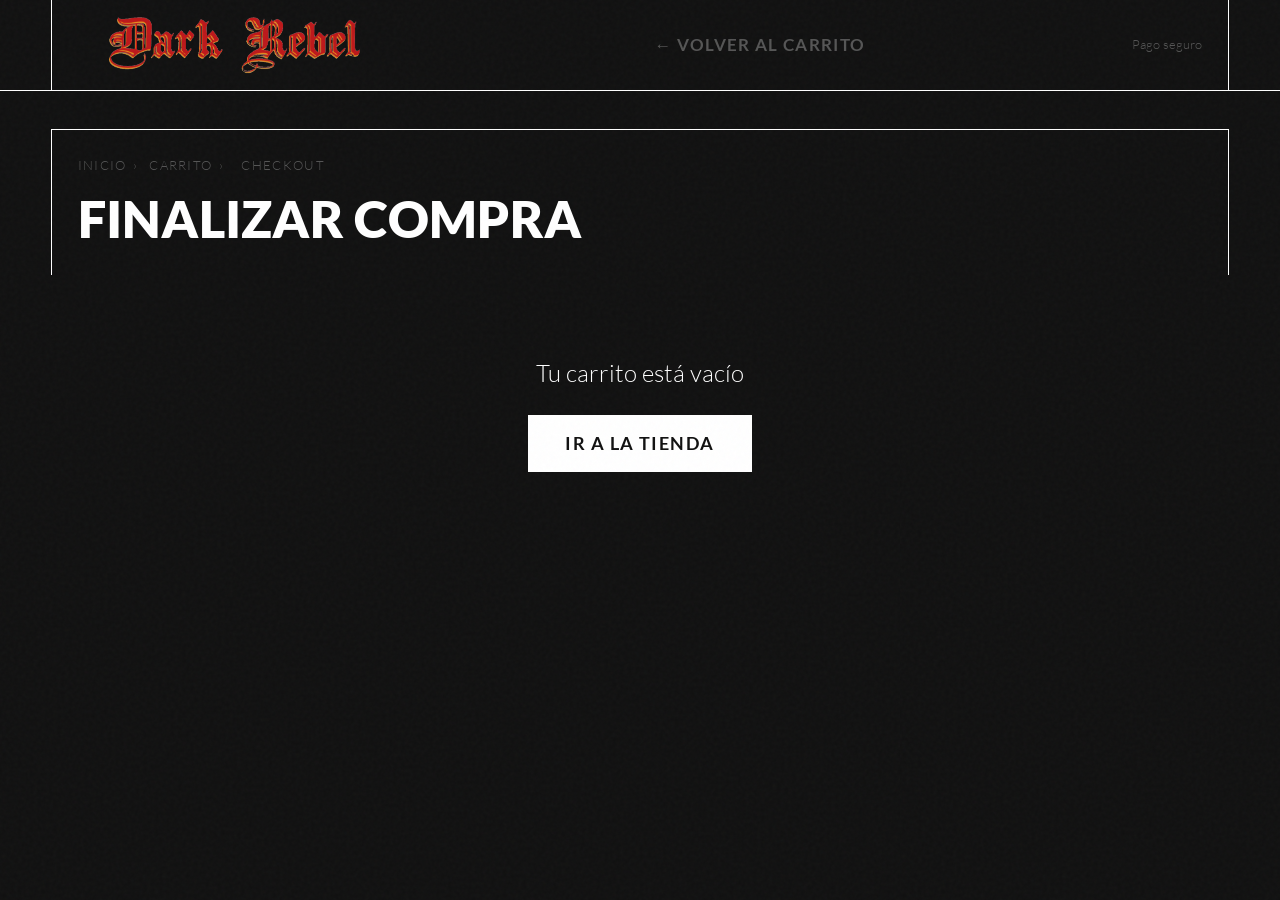
<file: pages/checkout.html>
<!DOCTYPE html>
<html lang="es">
<head>
  <meta charset="UTF-8">
  <meta name="viewport" content="width=device-width, initial-scale=1.0">
  <title>Checkout — Dark Rebel</title>
  <link rel="stylesheet" href="/assets/css/ahara.css">
  <link rel="icon" href="/assets/favicon.svg" type="image/svg+xml">
  <!-- Stripe JS -->
  <script src="https://js.stripe.com/v3/"></script>
</head>
<body>

<header class="site-header">
  <div class="header-inner">
    <div class="site-title"><a href="/"><img src="/assets/logo.svg" alt="Dark Rebel" style="height:72px;width:auto;display:block;"></a></div>
    <nav class="main-nav" style="font-size:13px;color:var(--gray)">
      <ul>
        <li><a href="/pages/cart.html" style="color:var(--gray)">← Volver al carrito</a></li>
      </ul>
    </nav>
    <div class="header-actions">
      <span style="font-size:13px;color:var(--gray)"><i data-lucide="lock" style="width:13px;height:13px;vertical-align:middle;margin-right:4px"></i> Pago seguro</span>
    </div>
  </div>
</header>

<div class="page-header">
  <div class="page-header-inner">
    <div class="breadcrumb">
      <a href="/">Inicio</a><span>›</span>
      <a href="/pages/cart.html">Carrito</a><span>›</span>
      <span>Checkout</span>
    </div>
    <h1 class="page-title">Finalizar Compra</h1>
  </div>
</div>

<div style="padding:0 4vw 6vw;">
  <div id="checkout-empty" style="display:none;text-align:center;padding:5rem 2rem">
    <p style="font-size:24px;margin-bottom:1.5rem">Tu carrito está vacío</p>
    <a href="/pages/shop.html" class="btn btn-white btn-lg">Ir a la tienda</a>
  </div>

  <div id="checkout-main" class="checkout-grid">
    <!-- FORM -->
    <div class="checkout-form-col">

      <!-- Contacto -->
      <div style="margin-bottom:2.5rem">
        <h2 class="form-section-title">Información de contacto</h2>
        <div class="form-row">
          <label for="email">Email *</label>
          <input type="email" id="email" placeholder="tu@email.com" required>
        </div>
        <div class="form-row">
          <label for="phone">Teléfono *</label>
          <input type="tel" id="phone" placeholder="+52 3340079524" required>
        </div>
      </div>

      <!-- Envío -->
      <div style="margin-bottom:2.5rem">
        <h2 class="form-section-title">Dirección de envío</h2>
        <div class="form-cols">
          <div class="form-row">
            <label for="first-name">Nombre *</label>
            <input type="text" id="first-name" placeholder="Juan" required>
          </div>
          <div class="form-row">
            <label for="last-name">Apellidos *</label>
            <input type="text" id="last-name" placeholder="García" required>
          </div>
        </div>
        <div class="form-row">
          <label for="address">Dirección *</label>
          <input type="text" id="address" placeholder="Calle Ejemplo, 123" required>
        </div>
        <div class="form-row">
          <label for="address2">Apartamento, suite, etc. (opcional)</label>
          <input type="text" id="address2" placeholder="Piso 2, Puerta A">
        </div>
        <div class="form-cols">
          <div class="form-row">
            <label for="city">Ciudad *</label>
            <input type="text" id="city" placeholder="Guadalajara" required>
          </div>
          <div class="form-row">
            <label for="postal">Código postal *</label>
            <input type="text" id="postal" placeholder="28001" required>
          </div>
        </div>
        <div class="form-row">
          <label for="country">País *</label>
          <select id="country">
            <option value="ES">España</option>
            <option value="MX" selected>México</option>
            <option value="AR">Argentina</option>
            <option value="CO">Colombia</option>
            <option value="CL">Chile</option>
            <option value="PE">Perú</option>
            <option value="US">Estados Unidos</option>
            <option value="FR">Francia</option>
            <option value="DE">Alemania</option>
          </select>
        </div>
      </div>

      <!-- Pago -->
      <div>
        <h2 class="form-section-title">Pago</h2>
        <p style="font-size:13px;color:var(--gray);margin-bottom:1rem">
          Todos los datos de tarjeta son procesados de forma segura por Stripe.
          Dark Rebel nunca almacena tu información de pago.
        </p>
        <div id="stripe-card-element"></div>
        <div id="payment-message"></div>
        <button id="pay-btn" class="btn btn-white btn-full btn-lg" onclick="handlePayment()" 
          style="font-size:18px;padding:1.1rem">
          <span id="pay-btn-text">Pagar <span id="pay-amount"></span></span>
          <span id="pay-spinner" style="display:none">
            <span class="loading-spinner" style="width:20px;height:20px;border-width:2px;margin:0"></span>
          </span>
        </button>
        <p style="font-size:12px;color:var(--gray);text-align:center;margin-top:1rem">
          Al confirmar aceptas nuestros <a href="#">Términos y condiciones</a> y <a href="#">Política de privacidad</a>
        </p>
      </div>
    </div>

    <!-- RESUMEN -->
    <div class="checkout-summary-col">
      <h3 style="font-size:16px;font-weight:900;text-transform:uppercase;letter-spacing:.08em;margin-bottom:1.5rem;padding-bottom:.8rem;border-bottom:1px solid var(--border-solid)">
        Tu pedido
      </h3>
      <div id="order-items"></div>
      <div style="margin-top:1rem">
        <div class="cart-summary-row">
          <span style="font-size:14px">Subtotal</span>
          <span id="order-subtotal" style="font-size:14px">—</span>
        </div>
        <div class="cart-summary-row">
          <span style="font-size:14px">Envío</span>
          <span id="order-shipping" style="font-size:14px">—</span>
        </div>
        <div class="cart-summary-row cart-summary-total" style="margin-top:.5rem;padding-top:1rem;border-top:1px solid var(--border-solid);border-bottom:none">
          <span>Total</span>
          <span id="order-total">—</span>
        </div>
      </div>

      <!-- Códigos promo -->
      <div style="margin-top:1.5rem;border-top:1px solid var(--border);padding-top:1.5rem">
        <label style="font-size:12px;font-weight:700;text-transform:uppercase;letter-spacing:.1em;display:block;margin-bottom:.5rem">Código de descuento</label>
        <div style="display:flex;gap:0">
          <input type="text" id="promo-input" placeholder="DARKREBEL10" style="border-right:none">
          <button class="btn btn-outline" onclick="applyPromo()" style="flex-shrink:0;white-space:nowrap;border-radius:0">Aplicar</button>
        </div>
        <div id="promo-msg" style="font-size:13px;margin-top:.5rem"></div>
      </div>
    </div>
  </div>
</div>

<script src="/assets/js/shop.js"></script>
<script>
  // ============================================================
  // STRIPE SETUP
  // Tu clave pública de Stripe (reemplazar con la real)
  // ============================================================
  const STRIPE_PK = 'pk_test_REPLACE_WITH_YOUR_STRIPE_PUBLIC_KEY';
  let stripe, cardElement, clientSecret;
  let discount = 0;

  const PROMO_CODES = {
    'DARKREBEL10': 0.10,
    'BIENVENIDO': 0.15,
    'VIP20': 0.20
  };

  function getTotal() {
    const subtotal = Cart.total();
    const shipping = subtotal >= 80 ? 0 : 4.99;
    const discountAmt = subtotal * discount;
    return { subtotal, shipping, discount: discountAmt, total: subtotal + shipping - discountAmt };
  }

  function renderSummary() {
    const items = Cart.get();
    if (items.length === 0) {
      document.getElementById('checkout-empty').style.display = 'block';
      document.getElementById('checkout-main').style.display = 'none';
      return;
    }

    document.getElementById('order-items').innerHTML = items.map(item => `
      <div class="order-item-row">
        <img class="order-item-img" src="${item.image}" alt="${item.name}">
        <div class="order-item-details">
          <div class="order-item-name">${item.name}</div>
          <div style="font-size:12px;color:var(--gray)">${item.variant || ''} × ${item.qty}</div>
        </div>
        <div class="order-item-price-col">${fmt(item.price * item.qty)}</div>
      </div>`).join('');

    const { subtotal, shipping, discount: disc, total } = getTotal();
    document.getElementById('order-subtotal').textContent = fmt(subtotal);
    document.getElementById('order-shipping').innerHTML = shipping === 0
      ? '<span style="color:#4CAF50">Gratis</span>' : fmt(shipping);
    document.getElementById('order-total').textContent = fmt(total);
    document.getElementById('pay-amount').textContent = fmt(total);
  }

  function applyPromo() {
    const code = document.getElementById('promo-input').value.trim().toUpperCase();
    const msg = document.getElementById('promo-msg');
    if (PROMO_CODES[code]) {
      discount = PROMO_CODES[code];
      msg.innerHTML = `<span style="color:#4CAF50">✓ Descuento del ${(discount*100).toFixed(0)}% aplicado</span>`;
      renderSummary();
    } else {
      msg.innerHTML = `<span style="color:#ff6b6b">Código no válido</span>`;
    }
  }

  // Init Stripe
  async function initStripe() {
    if (STRIPE_PK.includes('REPLACE')) {
      // Demo mode — show card element placeholder
      document.getElementById('stripe-card-element').innerHTML = `
        <div style="border:1px solid var(--border-solid);padding:1rem;font-size:14px;color:var(--gray)">
          💳 Elemento de tarjeta Stripe (configura tu clave en el Worker)
        </div>`;
      return;
    }

    stripe = Stripe(STRIPE_PK);
    const elements = stripe.elements({
      appearance: {
        theme: 'night',
        variables: {
          colorPrimary: '#ffffff',
          colorBackground: '#111111',
          colorText: '#ffffff',
          colorDanger: '#ff6b6b',
          fontFamily: 'Lato, sans-serif',
          borderRadius: '0px'
        }
      }
    });

    cardElement = elements.create('payment');
    cardElement.mount('#stripe-card-element');
  }

  async function handlePayment() {
    const btn = document.getElementById('pay-btn');
    const btnText = document.getElementById('pay-btn-text');
    const spinner = document.getElementById('pay-spinner');
    const msgEl = document.getElementById('payment-message');

    // Validate form
    const required = ['email','phone','first-name','last-name','address','city','postal'];
    for (const id of required) {
      if (!document.getElementById(id).value.trim()) {
        document.getElementById(id).focus();
        msgEl.textContent = 'Por favor completa todos los campos requeridos.';
        return;
      }
    }

    if (STRIPE_PK.includes('REPLACE')) {
      // Demo mode
      simulateOrder();
      return;
    }

    btnText.style.display = 'none';
    spinner.style.display = 'block';
    btn.disabled = true;
    msgEl.textContent = '';

    try {
      // 1. Create payment intent via Cloudflare Worker
      const { total } = getTotal();
      const piRes = await fetch('/api/create-payment-intent', {
        method: 'POST',
        headers: { 'Content-Type': 'application/json' },
        body: JSON.stringify({
          amount: Math.round(total * 100), // centimos
          currency: 'mxn',
          metadata: {
            items: JSON.stringify(Cart.get().map(i => `${i.name} x${i.qty}`)),
            customer: document.getElementById('email').value
          }
        })
      });
      const { clientSecret: cs, error: piError } = await piRes.json();
      if (piError) throw new Error(piError);

      // 2. Confirm payment
      const { error: confirmError } = await stripe.confirmPayment({
        clientSecret: cs,
        elements: stripe.elements({ clientSecret: cs }),
        confirmParams: {
          return_url: window.location.origin + '/pages/success.html',
          receipt_email: document.getElementById('email').value,
          shipping: {
            name: `${document.getElementById('first-name').value} ${document.getElementById('last-name').value}`,
            address: {
              line1: document.getElementById('address').value,
              line2: document.getElementById('address2').value,
              city: document.getElementById('city').value,
              postal_code: document.getElementById('postal').value,
              country: document.getElementById('country').value
            }
          }
        }
      });

      if (confirmError) throw new Error(confirmError.message);

    } catch (err) {
      msgEl.textContent = err.message || 'Error al procesar el pago. Por favor inténtalo de nuevo.';
      btnText.style.display = 'block';
      spinner.style.display = 'none';
      btn.disabled = false;
    }
  }

  function simulateOrder() {
    // Demo: simulate successful order
    const btn = document.getElementById('pay-btn');
    btn.textContent = 'Procesando...';
    btn.disabled = true;
    setTimeout(() => {
      Cart.clear();
      const orderId = 'DRK-' + Date.now().toString(36).toUpperCase();
      window.location = `/pages/success.html?order=${orderId}`;
    }, 1800);
  }

  renderSummary();
  initStripe();
  lucide.createIcons();
</script>
</body>
</html>
</file>
<file: assets/css/ahara.css>
/* ============================================
   AHARA SHOP — CSS Principal
   Diseño fiel al tema WordPress Ahara
   ============================================ */

/* Fuentes locales */
@font-face { font-family: 'Lato'; src: url('../fonts/Lato-Thin.woff2') format('woff2'); font-weight: 100 200; font-style: normal; }
@font-face { font-family: 'Lato'; src: url('../fonts/Lato-Light.woff2') format('woff2'); font-weight: 300; font-style: normal; }
@font-face { font-family: 'Lato'; src: url('../fonts/Lato-Regular.woff2') format('woff2'); font-weight: 400 500; font-style: normal; }
@font-face { font-family: 'Lato'; src: url('../fonts/Lato-Bold.woff2') format('woff2'); font-weight: 600 700; font-style: normal; }
@font-face { font-family: 'Lato'; src: url('../fonts/Lato-Black.woff2') format('woff2'); font-weight: 800 900; font-style: normal; }

/* ---- Variables (tokens del tema) ---- */
:root {
  --bg: #111111;
  --bg-mid: #1a1a1a;
  --bg-surface: #1e1e1e;
  --white: #ffffff;
  --gray-light: #eeeeee;
  --gray-mid: #dddddd;
  --gray: #555555;
  --gray-dark: #333333;
  --text: #ffffff;
  --link: #ffffff;
  --link-hover: #eeeeee;
  --border: rgba(255,255,255,0.25);
  --border-solid: #ffffff;
  --nav-bg: #111111;
  --nav-text: #ffffff;
  --nav-hover-bg: #ffffff;
  --nav-hover-text: #111111;
  --font: 'Lato', sans-serif;
  --radius: 0px;
  --transition: .22s ease;
  --max-w: 1400px;
  --header-h: 90px;
}

/* ---- Reset base ---- */
*, *::before, *::after { box-sizing: border-box; }
html { scroll-behavior: smooth; }
body {
  background-color: var(--bg);
  color: var(--text);
  font-family: var(--font);
  font-weight: 300;
  font-size: 19px;
  line-height: 1.5;
  margin: 0; padding: 0;
}
a { color: var(--link); text-decoration: none; transition: color var(--transition); }
a:hover { color: var(--link-hover); }
img { max-width: 100%; display: block; }
h1,h2,h3,h4,h5,h6 { font-family: var(--font); margin: 0 0 20px; line-height: 1.2; }
h1 { font-weight: 700; font-size: 60px; }
h2 { font-weight: 700; font-size: 32px; }
h3 { font-weight: 700; font-size: 25px; }
h4,h5,h6 { font-weight: 400; font-size: 20px; }
p { margin: 0 0 1.3em; }
ul { list-style: disc; margin: 0 0 1.3em; padding-left: 1.5em; }
button, input, select, textarea { font-family: var(--font); }
input, select, textarea {
  background: var(--bg);
  color: var(--text);
  border: 1px solid var(--border-solid);
  padding: .8rem 1rem;
  font-size: 16px;
  width: 100%;
  border-radius: var(--radius);
  outline: none;
  transition: background var(--transition), color var(--transition);
}
input:focus, textarea:focus, select:focus {
  background: #ffffff;
  color: #111111;
  border-color: #ffffff;
}

/* ---- Scrollbar ---- */
::-webkit-scrollbar { width: 12px; }
::-webkit-scrollbar-track { background: #ffffff; }
::-webkit-scrollbar-thumb { background: #111111; }
::-webkit-scrollbar-thumb:hover { background: #333333; }

/* ============================================
   TOPBAR
   ============================================ */
.topbar {
  background: var(--bg);
  color: var(--white);
  padding: .5vw 4vw;
  border-bottom: 1px solid var(--border-solid);
}
.topbar-inner {
  max-width: var(--max-w);
  margin: auto;
  display: flex;
  justify-content: space-between;
  align-items: center;
  padding: .4vw 2vw;
  border-left: 1px solid var(--border-solid);
  border-right: 1px solid var(--border-solid);
}
.topbar h5 {
  font-size: 14px;
  font-weight: 500;
  text-transform: uppercase;
  letter-spacing: .05em;
  margin: 0;
  line-height: 1.4;
}
.topbar a { color: var(--white); }
.topbar a:hover { color: var(--gray-mid); }

/* ============================================
   HEADER / NAV
   ============================================ */
.site-header {
  position: sticky;
  top: 0;
  z-index: 1000;
  background: var(--bg);
  padding: 0 4vw;
  border-bottom: 1px solid var(--border-solid);
  transition: background var(--transition), box-shadow var(--transition);
}
.site-header.scrolled {
  background: #0a0a0a;
  box-shadow: 0 2px 20px rgba(0,0,0,.6);
}
.header-inner {
  max-width: var(--max-w);
  margin: auto;
  display: flex;
  align-items: center;
  justify-content: space-between;
  padding: 0 2vw;
  border-left: 1px solid var(--border-solid);
  border-right: 1px solid var(--border-solid);
  min-height: var(--header-h);
  gap: 2vw;
}
.site-title {
  font-size: clamp(20px, 1.8vw, 36px);
  font-weight: 900;
  text-transform: uppercase;
  letter-spacing: .1em;
  color: #ffffff;
  background: transparent;
  padding: .5vw 2vw;
  white-space: nowrap;
  flex-shrink: 0;
}
.site-title a { color: inherit; }
.site-title a:hover { color: #333333; }

/* ---- Nav ---- */
.main-nav { display: flex; align-items: center; gap: 0; }
.main-nav ul { list-style: none; margin: 0; padding: 0; display: flex; align-items: center; gap: 0; }
.main-nav > ul > li { position: relative; }
.main-nav > ul > li > a {
  display: block;
  padding: .5em 1vw;
  font-weight: 700;
  font-size: clamp(12px, 1.3vw, 18px);
  text-transform: uppercase;
  letter-spacing: .08em;
  color: var(--nav-text);
  border: 1px solid transparent;
  transition: background var(--transition), color var(--transition), border-color var(--transition);
  white-space: nowrap;
}
.main-nav > ul > li > a:hover,
.main-nav > ul > li.active > a {
  background: var(--nav-hover-bg);
  color: var(--nav-hover-text);
  border-color: var(--nav-hover-bg);
}
/* Dropdown */
.main-nav ul ul {
  position: absolute;
  top: 100%; left: 0;
  background: #111111;
  border: 1px solid var(--border-solid);
  min-width: 200px;
  display: none;
  flex-direction: column;
  z-index: 200;
}
.main-nav ul li:hover > ul { display: flex; }
.main-nav ul ul li a {
  display: block;
  padding: .6em 1.2em;
  font-weight: 700;
  font-size: 14px;
  text-transform: uppercase;
  color: #fff;
  border-bottom: 1px solid rgba(255,255,255,.1);
}
.main-nav ul ul li a:hover { background: #ffffff; color: #111111; }

/* ---- Header actions ---- */
.header-actions { display: flex; align-items: center; gap: 1vw; flex-shrink: 0; }
.btn-cart {
  position: relative;
  background: none;
  border: 1px solid var(--border-solid);
  color: #fff;
  padding: .4em .9em;
  cursor: pointer;
  font-size: 18px;
  display: flex;
  align-items: center;
  gap: .5em;
  transition: background var(--transition), color var(--transition);
}
.btn-cart:hover { background: #fff; color: #111; }
.cart-count {
  background: #fff;
  color: #111;
  border-radius: 50%;
  width: 22px; height: 22px;
  display: flex;
  align-items: center;
  justify-content: center;
  font-size: 12px;
  font-weight: 900;
}
.btn-cart:hover .cart-count { background: #111; color: #fff; }

/* Mobile menu toggle */
.menu-toggle {
  display: none;
  background: none;
  border: 1px solid #fff;
  color: #fff;
  font-size: 22px;
  padding: .3em .6em;
  cursor: pointer;
}

/* ============================================
   HERO / BANNER
   ============================================ */
.hero {
  background: var(--bg);
  padding: 6vw 4vw 4vw;
  position: relative;
  overflow: hidden;
}
.hero::before {
  content: '';
  position: absolute;
  inset: 0;
  background: repeating-linear-gradient(
    0deg,
    transparent,
    transparent 40px,
    rgba(255,255,255,.02) 40px,
    rgba(255,255,255,.02) 41px
  );
  pointer-events: none;
}
.hero-inner {
  max-width: var(--max-w);
  margin: auto;
  padding: 4vw 2vw;
  border: 1px solid var(--border-solid);
  display: grid;
  grid-template-columns: 1fr 1fr;
  gap: 4vw;
  align-items: center;
  position: relative;
}
.hero-content { padding: 2vw; }
.hero-eyebrow {
  font-size: 14px;
  font-weight: 700;
  text-transform: uppercase;
  letter-spacing: .2em;
  color: var(--gray-mid);
  margin-bottom: 1.5rem;
}
.hero-title {
  font-size: clamp(36px, 5vw, 80px);
  font-weight: 900;
  text-transform: uppercase;
  line-height: 1.05;
  margin-bottom: 1.5rem;
}
.hero-desc {
  font-size: 18px;
  font-weight: 300;
  color: var(--gray-mid);
  max-width: 460px;
  margin-bottom: 2.5rem;
  line-height: 1.6;
}
.hero-image {
  aspect-ratio: 4/5;
  overflow: hidden;
  border: 1px solid var(--border);
}
.hero-image img { width: 100%; height: 100%; object-fit: cover; filter: grayscale(20%); }

/* ============================================
   BOTONES
   ============================================ */
.btn {
  display: inline-flex;
  align-items: center;
  gap: .6em;
  padding: 10px 28px;
  font-family: var(--font);
  font-weight: 700;
  font-size: 16px;
  text-transform: uppercase;
  letter-spacing: .08em;
  cursor: pointer;
  border-radius: var(--radius);
  transition: background var(--transition), color var(--transition), border-color var(--transition);
  text-decoration: none;
  border: 1px solid var(--border-solid);
}
.btn-primary { background: #111; color: #fff; }
.btn-primary:hover { background: #fff; color: #111; }
.btn-white { background: #fff; color: #111; }
.btn-white:hover { background: #111; color: #fff; }
.btn-outline { background: transparent; color: #fff; border-color: #fff; }
.btn-outline:hover { background: #fff; color: #111; }
.btn-sm { padding: 6px 18px; font-size: 13px; }
.btn-lg { padding: 14px 36px; font-size: 18px; }
.btn-full { width: 100%; justify-content: center; }

/* ============================================
   SECCIONES GENERALES
   ============================================ */
.section { padding: 4vw 4vw; }
.section-inner {
  max-width: var(--max-w);
  margin: auto;
}
.section-header {
  display: flex;
  justify-content: space-between;
  align-items: flex-end;
  padding: 2vw 2vw 2vw;
  border: 1px solid var(--border-solid);
  border-bottom: none;
  margin-bottom: 0;
}
.section-title {
  font-size: clamp(22px, 3vw, 42px);
  font-weight: 900;
  text-transform: uppercase;
  letter-spacing: .08em;
  margin: 0;
}
.section-link {
  font-weight: 700;
  font-size: 14px;
  text-transform: uppercase;
  letter-spacing: .12em;
  color: #fff;
  border-bottom: 1px solid #fff;
  padding-bottom: 2px;
}
.section-link:hover { color: var(--gray-mid); border-color: var(--gray-mid); }

/* ============================================
   GRID DE PRODUCTOS
   ============================================ */
.products-grid {
  display: grid;
  grid-template-columns: repeat(auto-fill, minmax(260px, 1fr));
  gap: 0;
  border: 1px solid var(--border-solid);
}
.product-card {
  border-right: 1px solid var(--border-solid);
  border-bottom: 1px solid var(--border-solid);
  padding: 0;
  position: relative;
  overflow: hidden;
  transition: background var(--transition);
  display: flex;
  flex-direction: column;
}
.product-card:hover { background: var(--bg-surface); }
.product-image {
  position: relative;
  aspect-ratio: 1/1;
  overflow: hidden;
  background: #1a1a1a;
}
.product-image img { width: 100%; height: 100%; object-fit: cover; transition: transform .4s ease; filter: grayscale(10%); }
.product-card:hover .product-image img { transform: scale(1.04); }
.product-badge {
  position: absolute;
  top: 12px; left: 12px;
  background: #fff;
  color: #111;
  font-size: 11px;
  font-weight: 900;
  text-transform: uppercase;
  letter-spacing: .1em;
  padding: 4px 10px;
}
.product-badge.sale { background: #fff; color: #111; }
.product-actions {
  position: absolute;
  bottom: 0; left: 0; right: 0;
  background: rgba(17,17,17,.9);
  display: flex;
  gap: 0;
  transform: translateY(100%);
  transition: transform var(--transition);
  border-top: 1px solid var(--border-solid);
}
.product-card:hover .product-actions { transform: translateY(0); }
.product-actions button {
  flex: 1;
  padding: 10px;
  background: none;
  border: none;
  border-right: 1px solid var(--border-solid);
  color: #fff;
  cursor: pointer;
  font-size: 13px;
  font-weight: 700;
  text-transform: uppercase;
  letter-spacing: .06em;
  transition: background var(--transition), color var(--transition);
}
.product-actions button:last-child { border-right: none; }
.product-actions button:hover { background: #fff; color: #111; }
.product-info { padding: 1.2rem 1.5rem; flex: 1; display: flex; flex-direction: column; gap: .4rem; }
.product-category {
  font-size: 11px;
  font-weight: 700;
  text-transform: uppercase;
  letter-spacing: .15em;
  color: var(--gray);
}
.product-name {
  font-size: 16px;
  font-weight: 700;
  text-transform: uppercase;
  letter-spacing: .05em;
  line-height: 1.3;
  margin: 0;
}
.product-name a { color: #fff; }
.product-name a:hover { color: var(--gray-mid); }
.product-price {
  font-size: 17px;
  font-weight: 700;
  margin-top: auto;
  display: flex;
  align-items: center;
  gap: .7em;
}
.price-old { text-decoration: line-through; color: var(--gray); font-weight: 400; font-size: 14px; }
.price-sale { color: #fff; }

/* ============================================
   CATEGORIAS BANNER
   ============================================ */
.categories-grid {
  display: grid;
  grid-template-columns: repeat(3, 1fr);
  gap: 0;
  border: 1px solid var(--border-solid);
}
.category-card {
  position: relative;
  aspect-ratio: 3/4;
  overflow: hidden;
  border-right: 1px solid var(--border-solid);
  cursor: pointer;
}
.category-card:last-child { border-right: none; }
.category-card img { width: 100%; height: 100%; object-fit: cover; filter: grayscale(30%); transition: transform .5s ease, filter .4s ease; }
.category-card:hover img { transform: scale(1.06); filter: grayscale(0%); }
.category-overlay {
  position: absolute;
  inset: 0;
  background: linear-gradient(to top, rgba(0,0,0,.85) 0%, rgba(0,0,0,.2) 60%);
  display: flex;
  flex-direction: column;
  justify-content: flex-end;
  padding: 2rem 1.5rem;
}
.category-name {
  font-size: clamp(18px, 2vw, 28px);
  font-weight: 900;
  text-transform: uppercase;
  letter-spacing: .08em;
  margin: 0 0 .5rem;
}
.category-count { font-size: 13px; color: var(--gray-mid); font-weight: 400; }

/* ============================================
   BANNER PROMOCIONAL
   ============================================ */
.promo-banner {
  border: 1px solid var(--border-solid);
  padding: 4vw 2vw;
  display: grid;
  grid-template-columns: 1fr auto;
  align-items: center;
  gap: 3vw;
}
.promo-text { }
.promo-eyebrow { font-size: 13px; font-weight: 700; text-transform: uppercase; letter-spacing: .2em; color: var(--gray); margin-bottom: .8rem; }
.promo-title { font-size: clamp(28px, 4vw, 64px); font-weight: 900; text-transform: uppercase; line-height: 1.05; margin-bottom: 1rem; }
.promo-subtitle { font-size: 18px; font-weight: 300; color: var(--gray-mid); }

/* ============================================
   SINGLE PRODUCTO
   ============================================ */
.product-detail {
  display: grid;
  grid-template-columns: 1fr 1fr;
  gap: 0;
  border: 1px solid var(--border-solid);
}
.product-gallery { padding: 3vw; border-right: 1px solid var(--border-solid); }
.product-gallery-main {
  aspect-ratio: 1/1;
  overflow: hidden;
  margin-bottom: 1rem;
  border: 1px solid var(--border);
}
.product-gallery-main img { width: 100%; height: 100%; object-fit: cover; }
.product-gallery-thumbs { display: grid; grid-template-columns: repeat(4, 1fr); gap: .5rem; }
.thumb-item {
  aspect-ratio: 1/1;
  overflow: hidden;
  cursor: pointer;
  border: 1px solid transparent;
  transition: border-color var(--transition);
}
.thumb-item:hover, .thumb-item.active { border-color: var(--white); }
.thumb-item img { width: 100%; height: 100%; object-fit: cover; }
.product-detail-info { padding: 3vw; }
.product-detail-category { font-size: 12px; font-weight: 700; text-transform: uppercase; letter-spacing: .2em; color: var(--gray); margin-bottom: 1rem; }
.product-detail-title { font-size: clamp(24px, 3vw, 42px); font-weight: 900; text-transform: uppercase; margin-bottom: 1.5rem; }
.product-detail-price { font-size: 28px; font-weight: 700; margin-bottom: 2rem; display: flex; align-items: baseline; gap: 1rem; }
.product-divider { border: none; border-top: 1px solid var(--border-solid); margin: 2rem 0; }
.product-description { font-weight: 300; line-height: 1.7; color: var(--gray-mid); margin-bottom: 2rem; }
.product-meta { font-size: 13px; color: var(--gray); margin-bottom: .5rem; }
.product-meta span { color: var(--white); font-weight: 600; }

/* Variantes */
.variant-group { margin-bottom: 1.5rem; }
.variant-label { font-size: 13px; font-weight: 700; text-transform: uppercase; letter-spacing: .1em; margin-bottom: .7rem; display: block; }
.variant-options { display: flex; gap: .5rem; flex-wrap: wrap; }
.variant-option {
  padding: .4em 1.1em;
  border: 1px solid var(--border-solid);
  font-size: 13px;
  font-weight: 700;
  text-transform: uppercase;
  cursor: pointer;
  background: transparent;
  color: #fff;
  transition: background var(--transition), color var(--transition);
}
.variant-option:hover, .variant-option.selected { background: #fff; color: #111; }
.variant-option.swatch { width: 36px; height: 36px; padding: 0; border-radius: 50%; }

/* Qty */
.qty-wrap { display: flex; align-items: center; gap: 0; border: 1px solid var(--border-solid); width: fit-content; margin-bottom: 1.5rem; }
.qty-wrap button { width: 44px; height: 44px; background: none; border: none; color: #fff; font-size: 20px; cursor: pointer; display: flex; align-items: center; justify-content: center; transition: background var(--transition), color var(--transition); }
.qty-wrap button:hover { background: #fff; color: #111; }
.qty-wrap input { width: 60px; height: 44px; background: none; border: none; border-left: 1px solid var(--border-solid); border-right: 1px solid var(--border-solid); text-align: center; color: #fff; font-size: 17px; font-weight: 700; padding: 0; }
.qty-wrap input:focus { background: none; color: #fff; }

/* ============================================
   CART (SIDEBAR Y PÁGINA)
   ============================================ */
.cart-sidebar {
  position: fixed;
  top: 0; right: 0;
  width: min(460px, 100vw);
  height: 100vh;
  background: #111;
  border-left: 1px solid var(--border-solid);
  z-index: 2000;
  display: flex;
  flex-direction: column;
  transform: translateX(100%);
  transition: transform .35s cubic-bezier(.4,0,.2,1);
}
.cart-sidebar.open { transform: translateX(0); }
.cart-overlay {
  position: fixed;
  inset: 0;
  background: rgba(0,0,0,.7);
  z-index: 1999;
  opacity: 0;
  pointer-events: none;
  transition: opacity var(--transition);
}
.cart-overlay.visible { opacity: 1; pointer-events: all; }
.cart-header {
  display: flex;
  justify-content: space-between;
  align-items: center;
  padding: 1.5rem 2rem;
  border-bottom: 1px solid var(--border-solid);
}
.cart-title { font-size: 18px; font-weight: 900; text-transform: uppercase; letter-spacing: .1em; margin: 0; }
.cart-close { background: none; border: none; color: #fff; font-size: 26px; cursor: pointer; line-height: 1; padding: 0; transition: color var(--transition); }
.cart-close:hover { color: var(--gray-mid); }
.cart-body { flex: 1; overflow-y: auto; padding: 1.5rem 2rem; }
.cart-empty { text-align: center; padding: 4rem 2rem; }
.cart-empty-icon { font-size: 48px; margin-bottom: 1rem; opacity: .4; }
.cart-empty p { color: var(--gray); font-size: 16px; }
.cart-item {
  display: grid;
  grid-template-columns: 80px 1fr auto;
  gap: 1rem;
  padding: 1.2rem 0;
  border-bottom: 1px solid var(--border);
  align-items: start;
}
.cart-item-img { aspect-ratio: 1/1; overflow: hidden; border: 1px solid var(--border); }
.cart-item-img img { width: 100%; height: 100%; object-fit: cover; }
.cart-item-name { font-size: 14px; font-weight: 700; text-transform: uppercase; margin-bottom: .3rem; letter-spacing: .04em; }
.cart-item-meta { font-size: 12px; color: var(--gray); }
.cart-item-qty { display: flex; align-items: center; gap: .5rem; margin-top: .7rem; }
.cart-item-qty button { background: none; border: 1px solid var(--border-solid); color: #fff; width: 28px; height: 28px; cursor: pointer; font-size: 16px; display: flex; align-items: center; justify-content: center; }
.cart-item-qty button:hover { background: #fff; color: #111; }
.cart-item-qty span { font-weight: 700; font-size: 15px; min-width: 24px; text-align: center; }
.cart-item-right { text-align: right; }
.cart-item-price { font-weight: 700; font-size: 16px; margin-bottom: .5rem; }
.cart-item-remove { background: none; border: none; color: var(--gray); font-size: 20px; cursor: pointer; line-height: 1; transition: color var(--transition); }
.cart-item-remove:hover { color: #fff; }
.cart-footer { padding: 1.5rem 2rem; border-top: 1px solid var(--border-solid); }
.cart-subtotal { display: flex; justify-content: space-between; align-items: center; margin-bottom: 1.2rem; }
.cart-subtotal-label { font-size: 15px; text-transform: uppercase; font-weight: 700; letter-spacing: .08em; }
.cart-subtotal-value { font-size: 22px; font-weight: 900; }

/* ---- Cart Page ---- */
.cart-page-grid {
  display: grid;
  grid-template-columns: 1fr 380px;
  gap: 0;
  align-items: start;
  border: 1px solid var(--border-solid);
}
.cart-items-col { border-right: 1px solid var(--border-solid); }
.cart-items-col table { width: 100%; border-collapse: collapse; }
.cart-items-col th { font-size: 12px; font-weight: 700; text-transform: uppercase; letter-spacing: .12em; color: var(--gray); padding: 1rem 1.5rem; border-bottom: 1px solid var(--border-solid); text-align: left; }
.cart-items-col td { padding: 1.2rem 1.5rem; border-bottom: 1px solid var(--border); vertical-align: middle; }
.cart-summary-col { padding: 2rem; }
.cart-summary-title { font-size: 18px; font-weight: 900; text-transform: uppercase; letter-spacing: .08em; margin-bottom: 1.5rem; }
.cart-summary-row { display: flex; justify-content: space-between; padding: .8rem 0; border-bottom: 1px solid var(--border); font-size: 16px; }
.cart-summary-total { font-weight: 900; font-size: 20px; }

/* ============================================
   CHECKOUT
   ============================================ */
.checkout-grid {
  display: grid;
  grid-template-columns: 1fr 420px;
  gap: 0;
  align-items: start;
  border: 1px solid var(--border-solid);
}
.checkout-form-col { padding: 3vw; border-right: 1px solid var(--border-solid); }
.checkout-summary-col { padding: 2rem; background: var(--bg-surface); }
.form-section-title { font-size: 16px; font-weight: 900; text-transform: uppercase; letter-spacing: .1em; margin-bottom: 1.5rem; padding-bottom: .8rem; border-bottom: 1px solid var(--border-solid); }
.form-row { margin-bottom: 1.2rem; }
.form-row label { display: block; font-size: 12px; font-weight: 700; text-transform: uppercase; letter-spacing: .1em; margin-bottom: .5rem; color: var(--gray-mid); }
.form-cols { display: grid; grid-template-columns: 1fr 1fr; gap: 1rem; }
.order-item-row { display: flex; align-items: center; gap: 1rem; padding: .8rem 0; border-bottom: 1px solid var(--border); }
.order-item-img { width: 60px; height: 60px; object-fit: cover; flex-shrink: 0; border: 1px solid var(--border); }
.order-item-details { flex: 1; font-size: 14px; }
.order-item-name { font-weight: 700; text-transform: uppercase; margin-bottom: .2rem; }
.order-item-price-col { font-weight: 700; font-size: 16px; flex-shrink: 0; }
#stripe-card-element {
  background: var(--bg);
  border: 1px solid var(--border-solid);
  padding: 1rem;
  margin-bottom: 1.5rem;
  transition: border-color var(--transition);
}
#stripe-card-element.StripeElement--focus { border-color: #fff; }
#payment-message { font-size: 14px; color: #ff6b6b; margin-top: 1rem; }

/* ============================================
   FOOTER
   ============================================ */
.site-footer {
  background: var(--bg);
  padding: 0 4vw;
  margin-top: 4vw;
}
.footer-inner {
  max-width: var(--max-w);
  margin: auto;
  border: 1px solid var(--border-solid);
  border-bottom: none;
}
.footer-top {
  display: grid;
  grid-template-columns: 1fr 1fr;
}
.footer-brand {
  padding: 3vw 2vw;
  border-right: 1px solid var(--border-solid);
  border-bottom: 1px solid var(--border-solid);
}
.footer-brand-title {
  font-size: clamp(28px, 4vw, 60px);
  font-weight: 900;
  text-transform: uppercase;
  line-height: 1.1;
  margin-bottom: 1vw;
  display: inline-block;
}
.footer-brand-desc { font-size: clamp(14px, 2vw, 24px); font-weight: 300; color: #fff; padding-right: 8vw; }
.footer-cols {
  display: grid;
  grid-template-columns: repeat(3, 1fr);
  padding: 3vw 2vw;
  border-bottom: 1px solid var(--border-solid);
}
.footer-col { padding: 0 1.5vw; border-right: 1px solid var(--border); }
.footer-col:first-child { padding-left: 0; }
.footer-col:last-child { border-right: none; }
.footer-col-title { font-size: clamp(14px, 2vw, 24px); font-weight: 900; text-transform: uppercase; margin-bottom: 1rem; }
.footer-col p, .footer-col a { font-size: clamp(12px, 1.3vw, 18px); font-weight: 400; display: block; margin-bottom: .5rem; color: #fff; }
.footer-col a:hover { color: var(--gray-mid); }
.footer-bottom {
  padding: 1rem 2vw;
  display: flex;
  justify-content: space-between;
  align-items: center;
  font-size: 13px;
  color: var(--gray);
  border-top: 1px solid var(--border-solid);
}

/* ============================================
   BACK TO TOP
   ============================================ */
#back-to-top {
  position: fixed;
  bottom: 2rem;
  right: 2rem;
  width: 46px; height: 46px;
  background: #111;
  border: 1px solid #fff;
  color: #fff;
  font-size: 22px;
  display: flex;
  align-items: center;
  justify-content: center;
  cursor: pointer;
  z-index: 999;
  opacity: 0;
  pointer-events: none;
  transition: opacity var(--transition), background var(--transition), color var(--transition);
}
#back-to-top.visible { opacity: 1; pointer-events: all; }
#back-to-top:hover { background: #fff; color: #111; }

/* ============================================
   BREADCRUMB / PAGE HEADER
   ============================================ */
.page-header {
  padding: 3vw 4vw 0;
}
.page-header-inner {
  max-width: var(--max-w);
  margin: auto;
  padding: 2vw 2vw 2vw;
  border: 1px solid var(--border-solid);
  border-bottom: none;
}
.breadcrumb { font-size: 13px; color: var(--gray); text-transform: uppercase; letter-spacing: .1em; margin-bottom: .8rem; }
.breadcrumb a { color: var(--gray); }
.breadcrumb a:hover { color: #fff; }
.breadcrumb span { margin: 0 .5em; }
.page-title { font-size: clamp(24px, 4vw, 56px); font-weight: 900; text-transform: uppercase; margin: 0; }

/* ============================================
   SHOP FILTERS
   ============================================ */
.shop-layout {
  display: grid;
  grid-template-columns: 260px 1fr;
  gap: 0;
  border: 1px solid var(--border-solid);
  margin: 0 4vw 4vw;
}
.shop-sidebar { border-right: 1px solid var(--border-solid); padding: 2rem; }
.filter-group { margin-bottom: 2rem; padding-bottom: 2rem; border-bottom: 1px solid var(--border); }
.filter-group:last-child { border-bottom: none; }
.filter-title { font-size: 13px; font-weight: 900; text-transform: uppercase; letter-spacing: .12em; margin-bottom: 1rem; }
.filter-item { display: flex; align-items: center; gap: .7rem; margin-bottom: .6rem; cursor: pointer; }
.filter-item input[type="checkbox"] { width: 18px; height: 18px; accent-color: #fff; cursor: pointer; }
.filter-item label { font-size: 14px; cursor: pointer; }
.price-range { margin-top: .5rem; }
.price-range input[type="range"] { width: 100%; accent-color: #fff; background: none; border: none; padding: 0; cursor: pointer; }
.price-labels { display: flex; justify-content: space-between; font-size: 13px; margin-top: .4rem; color: var(--gray); }
.shop-main { }
.shop-toolbar {
  display: flex;
  justify-content: space-between;
  align-items: center;
  padding: 1rem 2rem;
  border-bottom: 1px solid var(--border-solid);
}
.shop-count { font-size: 14px; color: var(--gray); }
.shop-sort select { border: 1px solid var(--border-solid); background: #111; color: #fff; padding: .4em 1em; font-size: 14px; }

/* ============================================
   TOAST / NOTIFICATIONS
   ============================================ */
.toast-container { position: fixed; bottom: 2rem; left: 2rem; z-index: 9999; display: flex; flex-direction: column; gap: .7rem; }
.toast {
  background: #fff;
  color: #111;
  padding: 1rem 1.5rem;
  font-size: 14px;
  font-weight: 700;
  text-transform: uppercase;
  letter-spacing: .08em;
  border-left: 4px solid #111;
  animation: toastIn .3s ease forwards;
  max-width: 300px;
}
@keyframes toastIn { from { transform: translateX(-100%); opacity: 0; } to { transform: translateX(0); opacity: 1; } }

/* ============================================
   NOISE TEXTURE OVERLAY
   ============================================ */
body::after {
  content: '';
  position: fixed;
  inset: 0;
  opacity: .03;
  pointer-events: none;
  z-index: 9998;
  background-image: url("data:image/svg+xml,%3Csvg viewBox='0 0 256 256' xmlns='http://www.w3.org/2000/svg'%3E%3Cfilter id='noise'%3E%3CfeTurbulence type='fractalNoise' baseFrequency='0.9' numOctaves='4' stitchTiles='stitch'/%3E%3C/filter%3E%3Crect width='100%25' height='100%25' filter='url(%23noise)'/%3E%3C/svg%3E");
}

/* ============================================
   RESPONSIVE
   ============================================ */
@media (max-width: 1100px) {
  .shop-layout { grid-template-columns: 1fr; }
  .shop-sidebar { border-right: none; border-bottom: 1px solid var(--border-solid); }
  .categories-grid { grid-template-columns: repeat(2, 1fr); }
}
@media (max-width: 900px) {
  .hero-inner { grid-template-columns: 1fr; }
  .hero-image { aspect-ratio: 16/9; }
  .product-detail { grid-template-columns: 1fr; }
  .product-gallery { border-right: none; border-bottom: 1px solid var(--border-solid); }
  .checkout-grid { grid-template-columns: 1fr; }
  .checkout-summary-col { border-top: 1px solid var(--border-solid); }
  .cart-page-grid { grid-template-columns: 1fr; }
  .footer-top { grid-template-columns: 1fr; }
  .footer-cols { grid-template-columns: 1fr 1fr; }
}
@media (max-width: 768px) {
  h1 { font-size: 36px; }
  h2 { font-size: 25px; }
  .main-nav { display: none; position: fixed; top: 0; left: 0; right: 0; bottom: 0; background: #111; flex-direction: column; align-items: flex-start; padding: 5rem 2rem 2rem; z-index: 1500; overflow-y: auto; }
  .main-nav.open { display: flex; }
  .main-nav > ul { flex-direction: column; width: 100%; }
  .main-nav > ul > li > a { font-size: 20px; padding: .8em 0; border-bottom: 1px solid var(--border); }
  .menu-toggle { display: block; }
  .products-grid { grid-template-columns: repeat(2, 1fr); }
  .categories-grid { grid-template-columns: 1fr; }
  .category-card { aspect-ratio: 16/9; }
  .footer-cols { grid-template-columns: 1fr; }
  .promo-banner { grid-template-columns: 1fr; }
  .form-cols { grid-template-columns: 1fr; }
  .topbar { display: none; }
}
@media (max-width: 480px) {
  .products-grid { grid-template-columns: 1fr; }
  .section { padding: 8vw 4vw; }
  .header-inner { padding: 0 4vw; }
}

/* ============================================
   LOADING
   ============================================ */
.loading-spinner {
  width: 32px; height: 32px;
  border: 2px solid rgba(255,255,255,.2);
  border-top-color: #fff;
  border-radius: 50%;
  animation: spin .7s linear infinite;
  margin: 2rem auto;
}
@keyframes spin { to { transform: rotate(360deg); } }

/* ============================================
   SUCCESS PAGE
   ============================================ */
.success-box {
  text-align: center;
  padding: 6vw 4vw;
  max-width: 600px;
  margin: 0 auto;
}
.success-icon { font-size: 72px; margin-bottom: 2rem; }
.success-title { font-size: 42px; font-weight: 900; text-transform: uppercase; margin-bottom: 1rem; }
.success-order { font-size: 14px; color: var(--gray); font-weight: 700; text-transform: uppercase; letter-spacing: .15em; margin-bottom: 2rem; }
</file>
